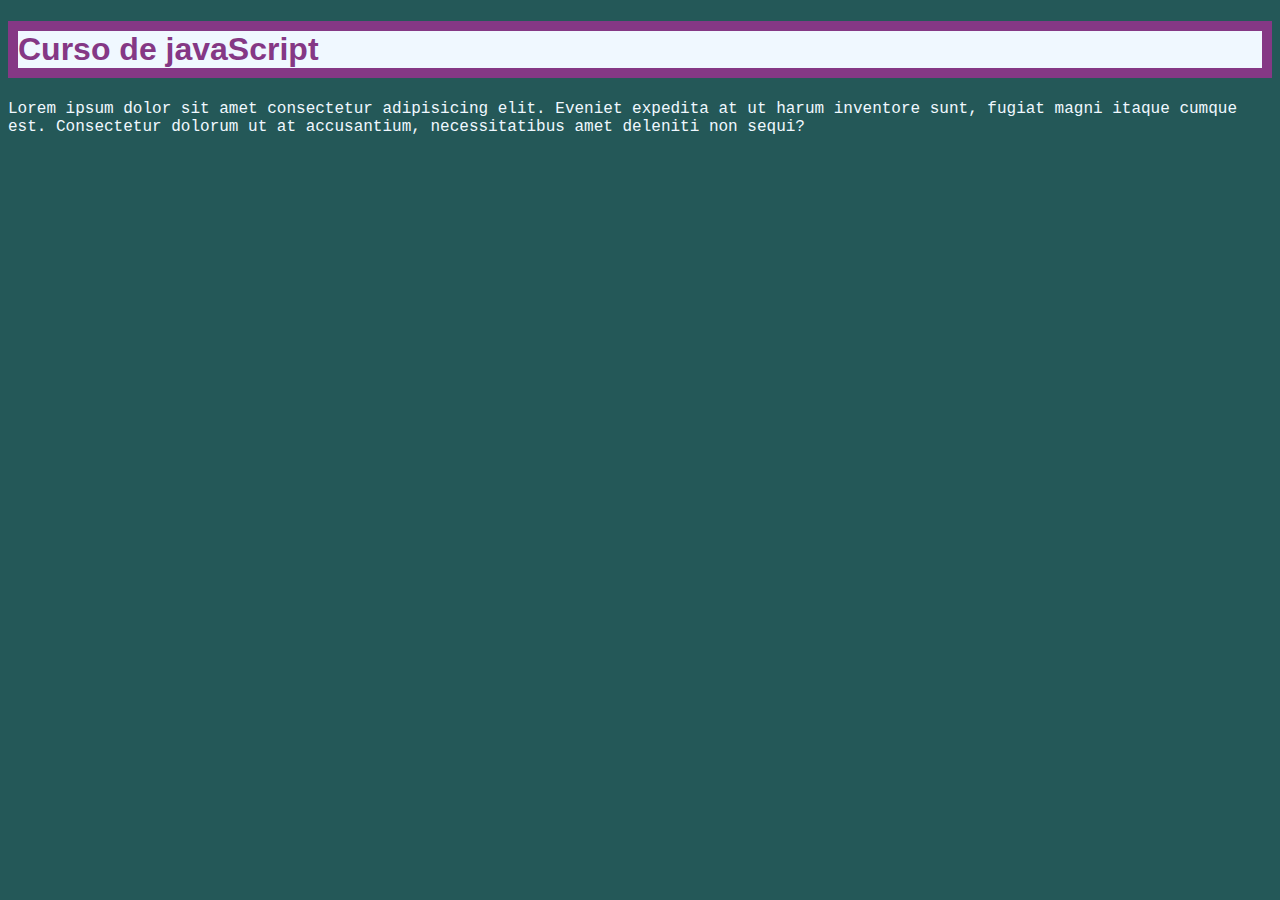
<file: aula011/index.html>
<!DOCTYPE html>
<html lang="pt-br">
<head>
    <meta charset="UTF-8">
    <meta name="viewport" content="width=device-width, initial-scale=1.0">
    <title>Projeto prof Batisti </title>
    <link rel="stylesheet" href=" estilos/style.css">
   <!--<script src="script.js"></script>-->
   <script src="Fundamentos.js"></script>
</head>
<body>
    <h1>Curso de javaScript</h1>
    <main>
        <article>
            <p>Lorem ipsum dolor sit amet consectetur adipisicing elit. Eveniet expedita at ut harum inventore sunt, fugiat magni itaque cumque est. Consectetur dolorum ut at accusantium, necessitatibus amet deleniti non sequi?</p>
        </article>
    </main>
    
</body>
</html>
</file>
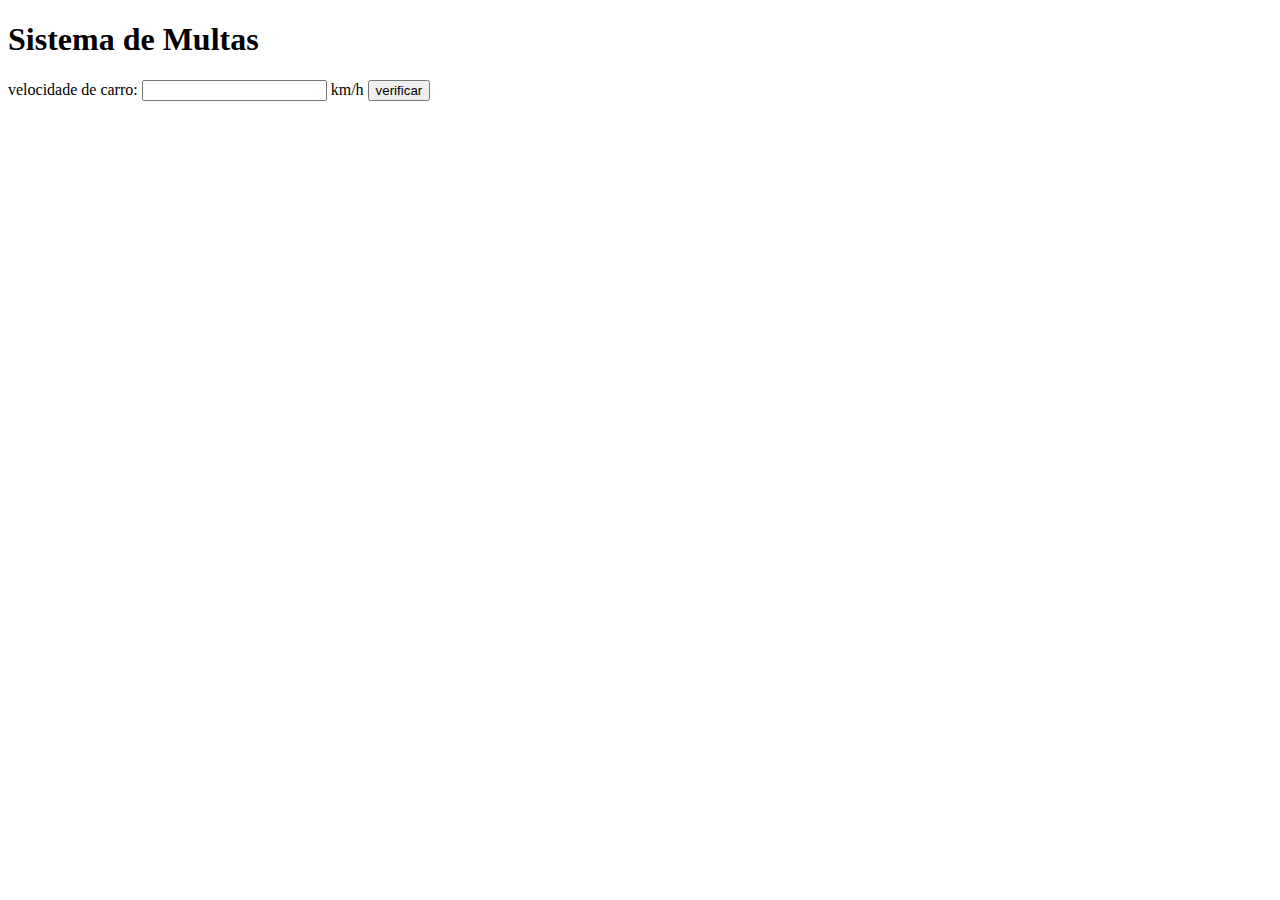
<file: aula011/ex010.html>
<!DOCTYPE html>
<html lang="pt-br">
<head>
    <meta charset="UTF-8">
    <meta name="viewport" content="width=device-width, initial-scale=1.0">
   
    
    <title>DETRAN</title>
</head>
<body>
    <H1>Sistema de Multas</H1>
   velocidade de carro: <input type="number" name="txtvel" id="txtvel"> km/h
   <input type="button" value="verificar" onclick="calcular()">
   <div id="res">

   </div>
   <script>
    
    function calcular() {
        var txtv = window.document.querySelector('input#txtvel')
        var res = window.Document.('div#res')
        var vel= Number(txtv.value)
          res.innertext = `Sua velocidade atual é de ${vel})`
    }
        

    
   </script>

</body>
</html>
</file>
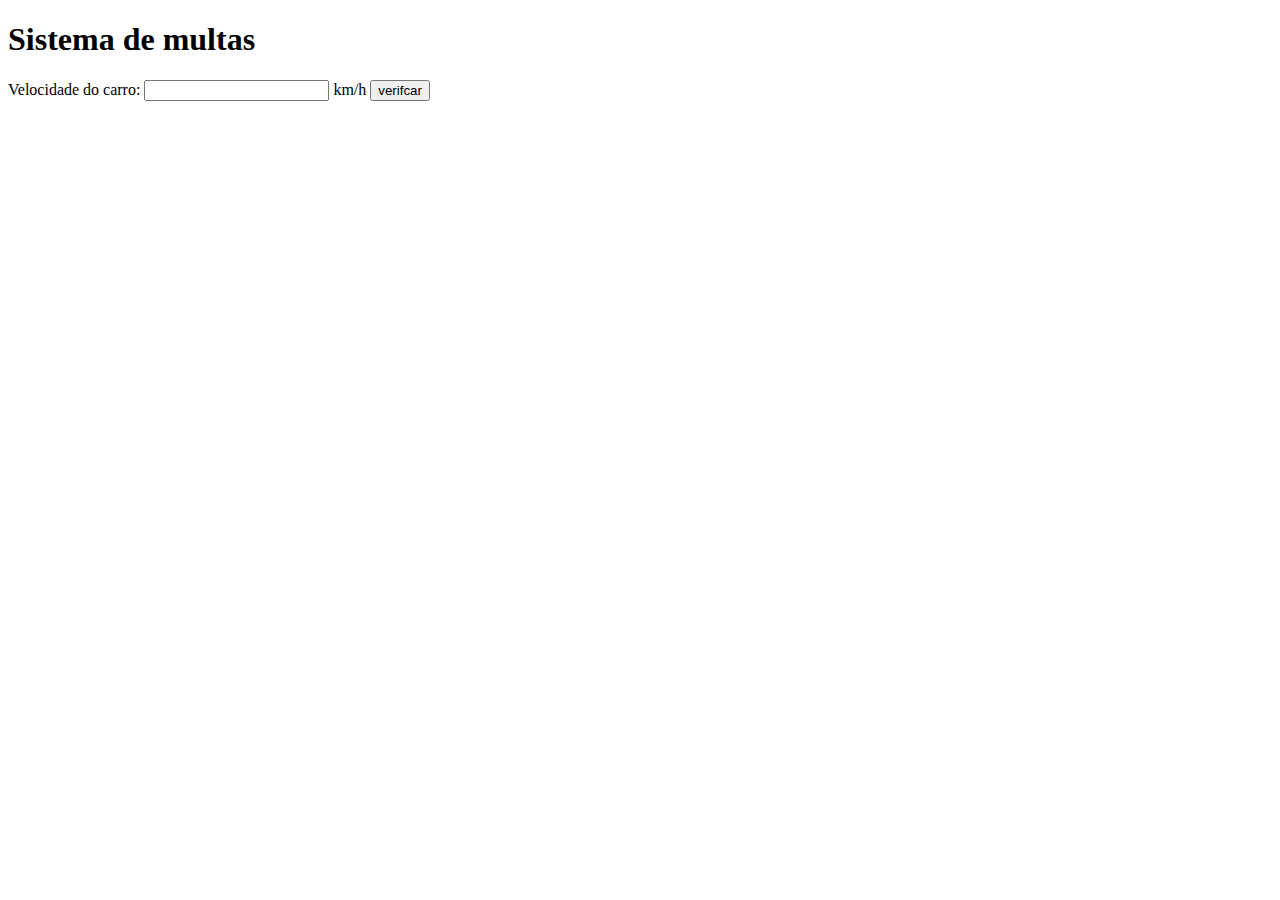
<file: aula011/ex010a.html>
<!DOCTYPE html>
<html lang="pt-br">
<head>
    <meta charset="UTF-8">
    <meta name="viewport" content="width=device-width, initial-scale=1.0">
    <title>Detran Mg</title>

</head>
<body>
    <h1>Sistema de multas</h1>Velocidade do carro: <input type="number" name="txtvel" id="txtvel"> km/h
    <input type="button" value="verifcar" onclick="calcular()">
    <div id="res">

    </div>
    <script>
        function calcular () {
            var txtv = window.document.querySelector('input#txtvel')
            var res = window.document.querySelector('div#res')
            var vel =Number(txtv.value)
           res.innerHTML = `<P> Sua velocidade atual é de<strong> ${vel}km/h</strong></p>`
            
            if (vel > 60) {
                res.innerHTML += '<P> Você ultrpassou o limite de velocidad!Você está <strong>MULTADO!</strong><p/>'

            }
            res.innerHTML +='<p>Dirija sempre com cinto de segurança!</P>'

        } 
       
    </script>

   

    
</body>
</html>
</file>
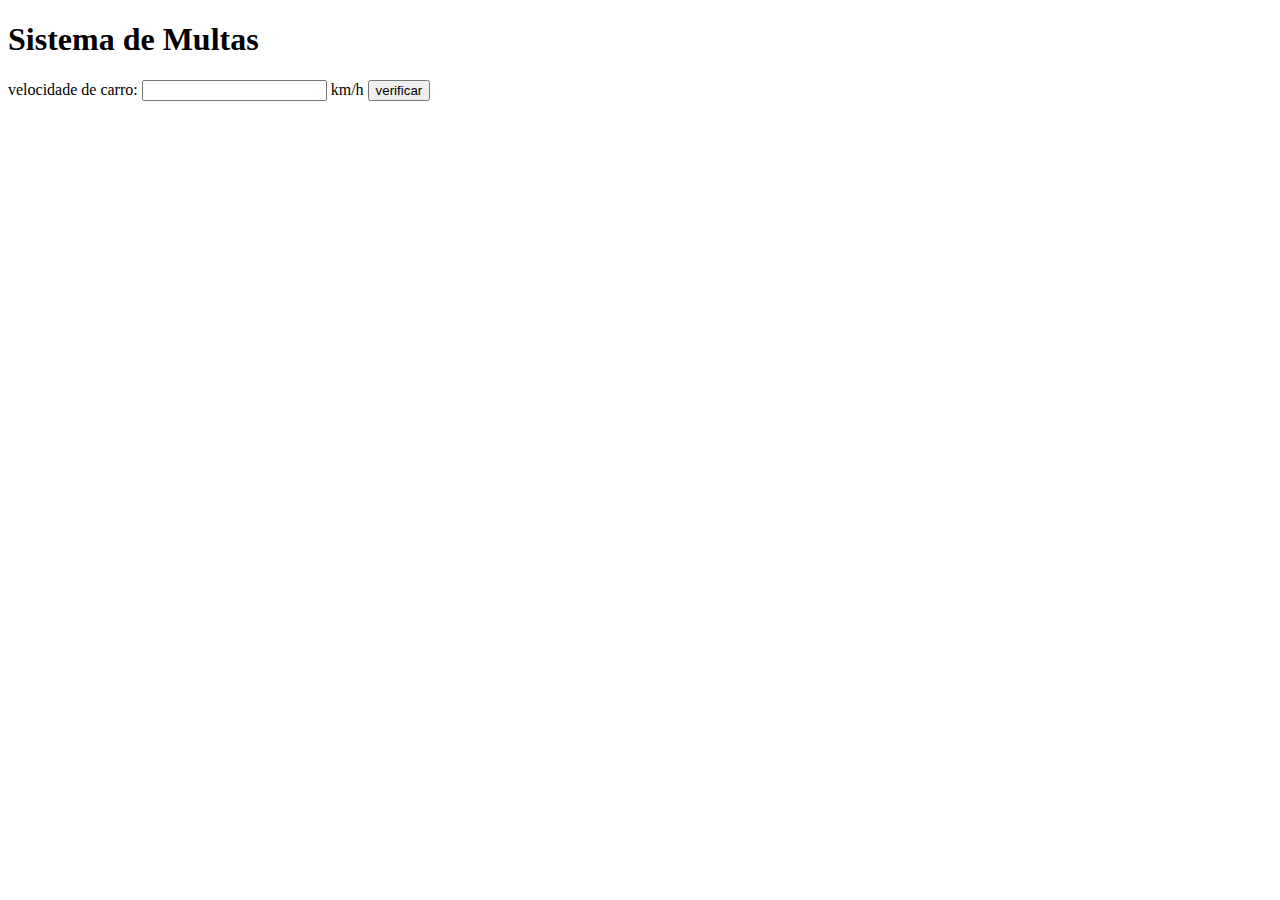
<file: aula011/ex10b.html>
<!DOCTYPE html>
<html lang="pt-br">
<head>
    <meta charset="UTF-8">
    <meta name="viewport" content="width=device-width, initial-scale=1.0">
    <title>Detran</title>
    <h1>Sistema de Multas</h1>
    velocidade de carro:
    <input type="number" name="txtvel" id="txtvel">  km/h
    
   <input type="button" value= "verificar" onclick="verificar()">
    <div id="res">
        
    </div>
    <script>
        function calcular(){
            var txtp = window.document.querySelector('input#txtvel') //id e com #
            //class e com . (ponto)
            var res = window.Document.querySelector('div#res')
            var vel = Number(txtv.value)
            res.innerHTML = `<P>Sua velocidade atual é de ${vel}<strog> km/h</strog></p>
            }    
             
            
        }
       
    </script>

</head>
<body>
    
</body>
</html>
</file>
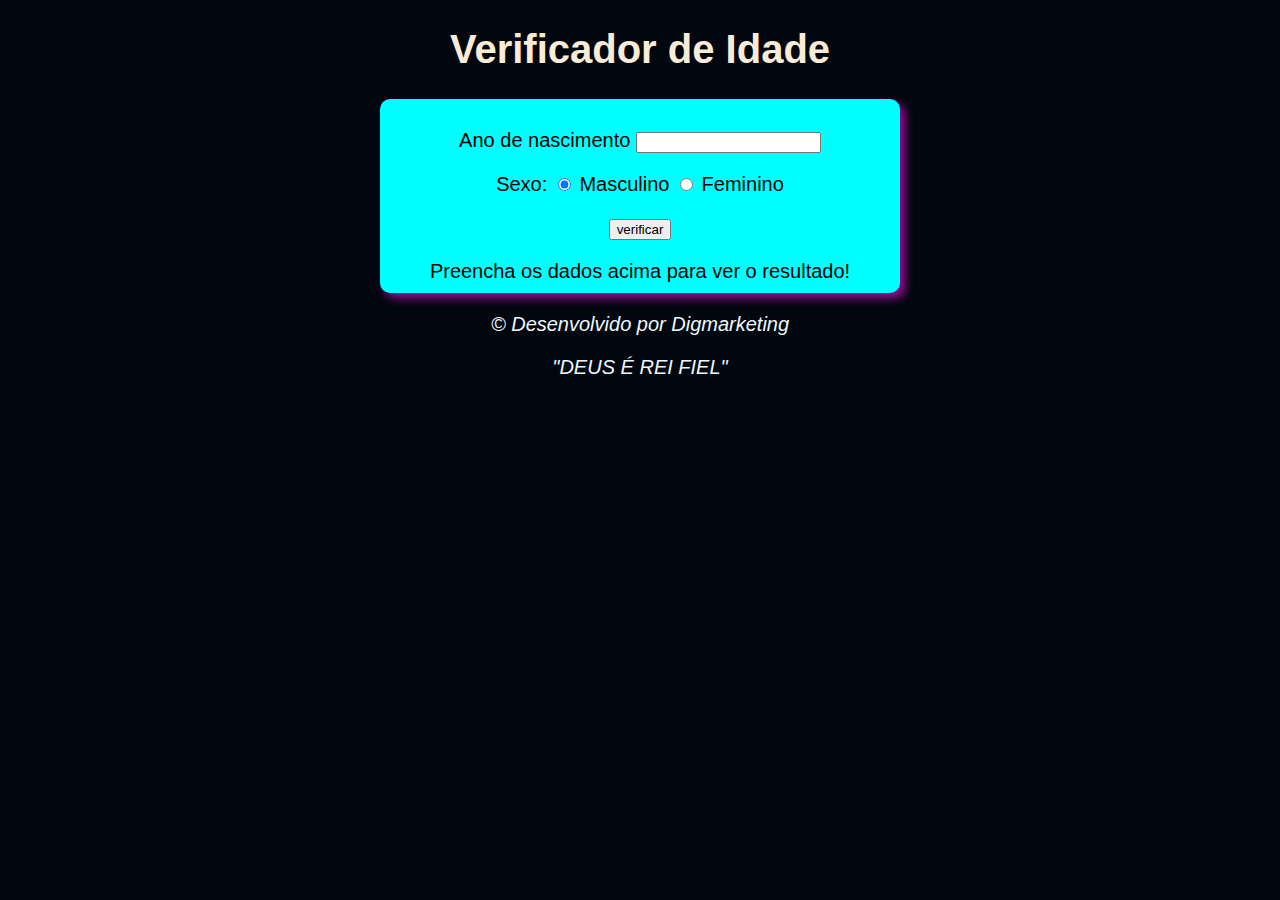
<file: aula 12/ex015/modelo.html>
<!DOCTYPE html>
<html lang="pt-br">
<head>
    <meta charset="UTF-8">
    <meta name="viewport" content="width=device-width, initial-scale=1.0">
    <title>Verificador de Idade</title>
    <link rel="stylesheet" href="estilo.css">
</head>
<body>
    <header>
        <h1>Verificador de Idade</h1>

    </header>

    <section>
        <div>
            <p>Ano de nascimento
            <input type="number" name="txtano" id="txtano" min="0">
            </p>
            <p>Sexo:
                <input type="radio" name="radsex" id="masc" checked>
                <label for="masc">Masculino</label>
                <input type="radio" name="radsex" id="fem">
                <label for="fem">Feminino</label>
            </p>
            <p>
                <input type="button" value= "verificar" onclick= "verificar()">
            </p>

        </div>
        <div id="res">
            Preencha os dados acima para ver o resultado!
            

        </div>

    </section>

    <footer>
        <p>&copy; Desenvolvido por Digmarketing</p>
        <p>"DEUS É REI FIEL"</p>

    </footer>

    <script src="script.js" ></script>
    
</body>
</html>
</file>
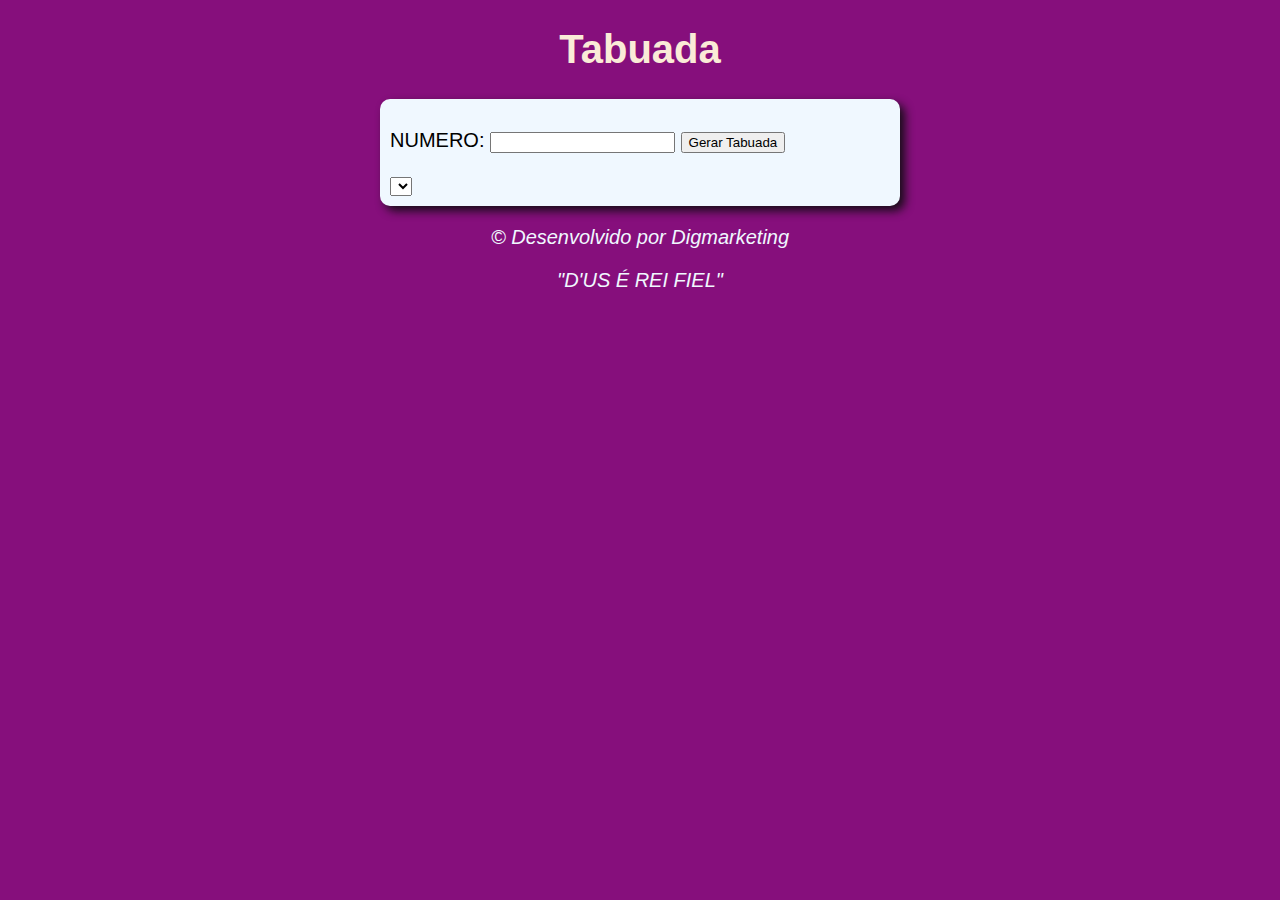
<file: aula 12/ex016/modelo.html>
<!DOCTYPE html>
<html lang="pt-br">
<head>
    <meta charset="UTF-8">
    <meta name="viewport" content="width=device-width, initial-scale=1.0">
    <title>Tabuada </title>
    <link rel="stylesheet" href="estilo.css">
</head>
<body>
    <header>
        <h1>Tabuada </h1>

    </header>

    <section>
        <div>
            <p>
                NUMERO: <input type="number" name="num" id="txtn">
                <input type="button" value="Gerar Tabuada" onclick="tabuada">
            </p>
         </div>
                <select name="tabuada" id="seltab"></select>
        <div>
         
         </div>
        

    </section>

    <footer>
        <p>&copy; Desenvolvido por Digmarketing</p>
        <p>"D'US É REI FIEL"</p>

    </footer>

    <script src="script.js" ></script>
    
</body>
</html>
</file>
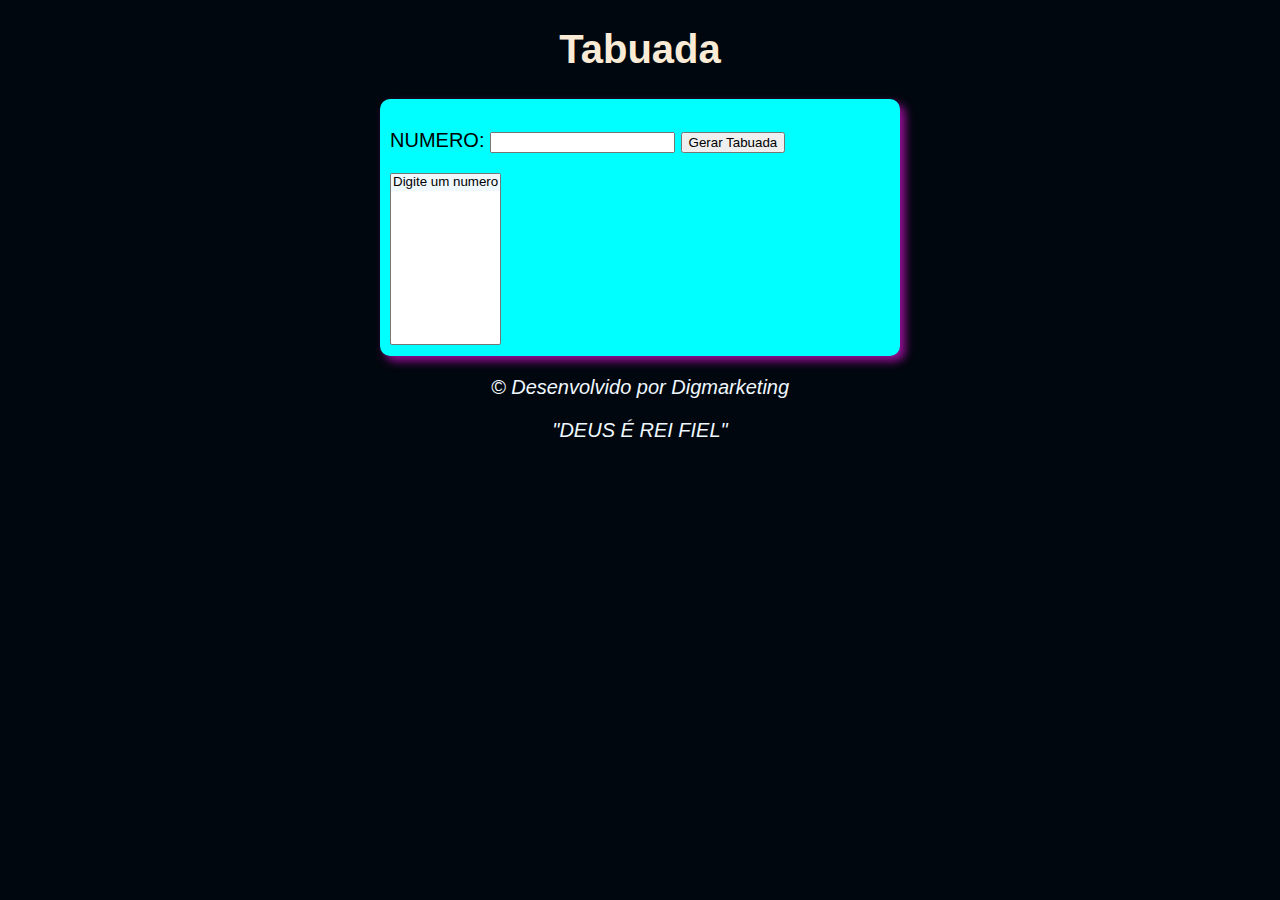
<file: aula 12/ex017/modelo.html>
<!DOCTYPE html>
<html lang="pt-br">
<head>
    <meta charset="UTF-8">
    <meta name="viewport" content="width=device-width, initial-scale=1.0">
    <title>Tabuada</title>
    <link rel="stylesheet" href="estilo.css">
</head>
<body>
    <header>
        <h1>Tabuada</h1>

    </header>

    <section>
        <div>
           <p>NUMERO: <input type="number" name="num" id="txtn">
           <input type="button" value="Gerar Tabuada" onclick="tabuada()"></p>

        </div>
            <select name="tabuada" id="seltab" size="10">
                <option>Digite um numero</option>
             </select>
        <div>
            

        </div>

    </section>

    <footer>
        <p>&copy; Desenvolvido por Digmarketing</p>
        <p>"DEUS É REI FIEL"</p>

    </footer>

    <script src="script.js" ></script>
    
</body>
</html>
</file>
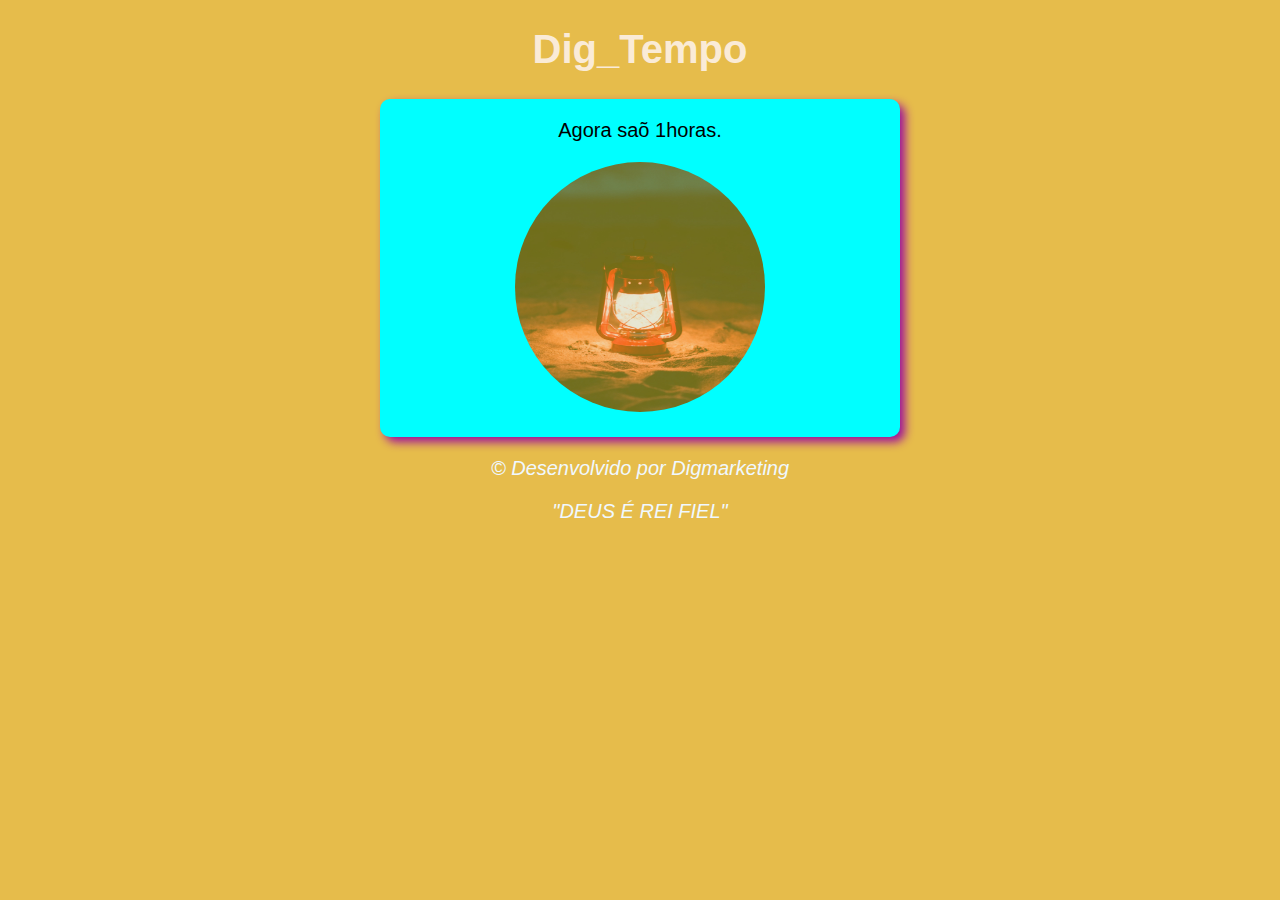
<file: aula 12/aula12ex/ex014/modelo.html>
<!DOCTYPE html>
<html lang="pt-br">
<head>
    <meta charset="UTF-8">
    <meta name="viewport" content="width=device-width, initial-scale=1.0">
    <title>modelo de exercício</title>
    <link rel="stylesheet" href="estilo.css">
</head>
<body onload = "carregar()">
    <header>
        <h1>Dig_Tempo</h1>

    </header>

    <section>
        <div id="msg">
            Aqui vai aparecer a mensagem...
            

        </div>
        <div id="foto">
            <img id="imagem" src="foto_da_manha.jpg" alt="foto da manha">

            

        </div>

    </section>

    <footer>
        <p>&copy; Desenvolvido por Digmarketing</p>
        <p>"DEUS É REI FIEL"</p>

    </footer>

    <script src="script.js" ></script>
    
</body>
</html>
</file>
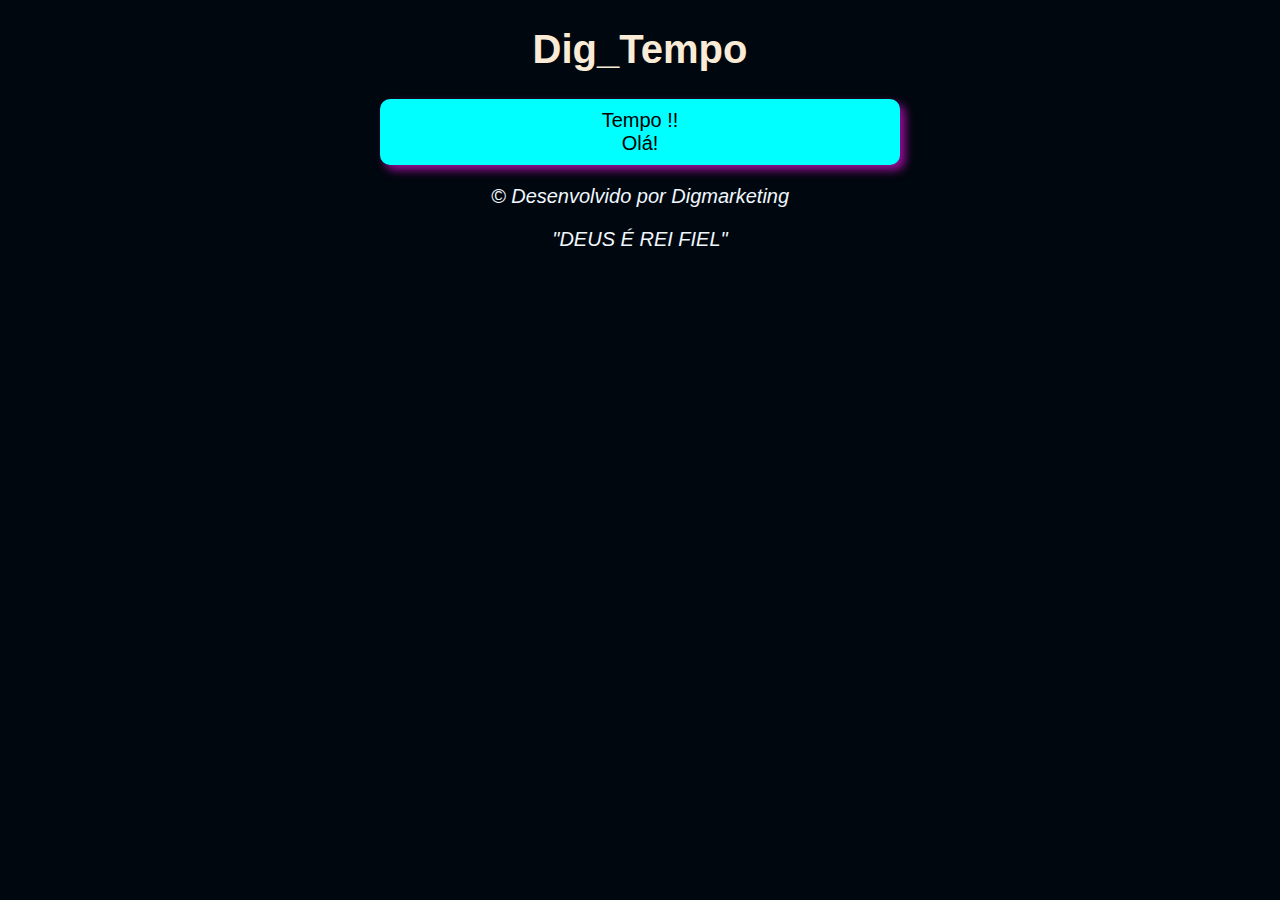
<file: aula 12/aula12ex/MODELO/modelo.html>
<!DOCTYPE html>
<html lang="pt-br">
<head>
    <meta charset="UTF-8">
    <meta name="viewport" content="width=device-width, initial-scale=1.0">
    <title>modelo de exercício</title>
    <link rel="stylesheet" href="estilo.css">
</head>
<body>
    <header>
        <h1>Dig_Tempo</h1>

    </header>

    <section>
        <div>
            Tempo !!

        </div>
        <div>
            Olá!

        </div>

    </section>

    <footer>
        <p>&copy; Desenvolvido por Digmarketing</p>
        <p>"DEUS É REI FIEL"</p>

    </footer>

    <script src="script.js" ></script>
    
</body>
</html>
</file>
<file: aula011/estilos/style.css>
@charset "UTF-8";
body,html {
    background-color: rgb(36, 88, 88);
    font-family: Arial, Helvetica, sans-serif;
    font: size 2em;
}
h1 {
    background-color: aliceblue;
    color: rgb(133, 56, 133);
    border: solid 10px;
}
main,article{
    font-family: 'Courier New', Courier, monospace;
    color: aliceblue;
}
</file>
<file: aula 12/ex015/estilo.css>
body {
    background-color: rgb(1, 7, 14);
    font: normal 15pt Arial;
    color: rgb(161, 59, 147);
}
 header {
    color: antiquewhite;
    text-align: center;

 }
  section {
    background: aqua;
    border-radius: 10px;
    padding:10px ;
    color: #000;
    width: 500px;
    margin:auto ;
    text-align: center;
    box-shadow: 5px 5px 10px rgb(156, 14, 156);
  }

  footer {
    color: aliceblue;
    text-align: center;
    font-style: italic;
  }
  img{
    border-radius: 600px;

  }
</file>
<file: aula 12/ex016/estilo.css>
body {
    background-color: rgb(134, 15, 124);
    font: normal 15pt Arial;
    color: rgb(161, 59, 147);
}
 header {
    color: antiquewhite;
    text-align: center;

 }
  section {
    background:aliceblue ;
    text-align: center;
    border-radius: 10px;
    padding:10px ;
    color: #000;
    width: 500px;
    margin:auto ;
    text-align: left;
    box-shadow: 5px 5px 10px rgb(24, 14, 24);
  }

  footer {
    color: aliceblue;
    text-align: center;
    font-style: italic;
  }
</file>
<file: aula 12/ex017/estilo.css>
body {
    background-color: rgb(1, 7, 14);
    font: normal 15pt Arial;
    color: rgb(161, 59, 147);
}
 header {
    color: antiquewhite;
    text-align: center;

 }
  section {
    background: aqua;
    border-radius: 10px;
    padding:10px ;
    color: #000;
    width: 500px;
    margin:auto ;
    text-align:left;
    box-shadow: 5px 5px 10px rgb(156, 14, 156);
  }
  option {
    background-color: aliceblue;
    text-align:right;
  }

  footer {
    color: aliceblue;
    text-align: center;
    font-style: italic;
  }
</file>
<file: aula 12/aula12ex/ex014/estilo.css>
body {
    background-color: rgb(1, 7, 14);
    font: normal 15pt Arial;
    color: rgb(161, 59, 147);
}
 header {
    color: antiquewhite;
    text-align: center;

 }
  section {
    background: aqua;
    border-radius: 10px;
    padding:10px ;
    color: #000;
    width: 500px;
    margin:auto ;
    text-align: center;
    box-shadow: 5px 5px 10px rgb(156, 14, 156);
  }

  footer {
    color: aliceblue;
    text-align: center;
    font-style: italic;
  }img{
    width: 250px;
    height: 250px;
    border-radius: 600px;

  }
  div {
    text-align: center;
    padding: 10px;
  }
</file>
<file: aula 12/aula12ex/MODELO/estilo.css>
body {
    background-color: rgb(1, 7, 14);
    font: normal 15pt Arial;
    color: rgb(161, 59, 147);
}
 header {
    color: antiquewhite;
    text-align: center;

 }
  section {
    background: aqua;
    border-radius: 10px;
    padding:10px ;
    color: #000;
    width: 500px;
    margin:auto ;
    text-align: center;
    box-shadow: 5px 5px 10px rgb(156, 14, 156);
  }

  footer {
    color: aliceblue;
    text-align: center;
    font-style: italic;
  }
</file>
